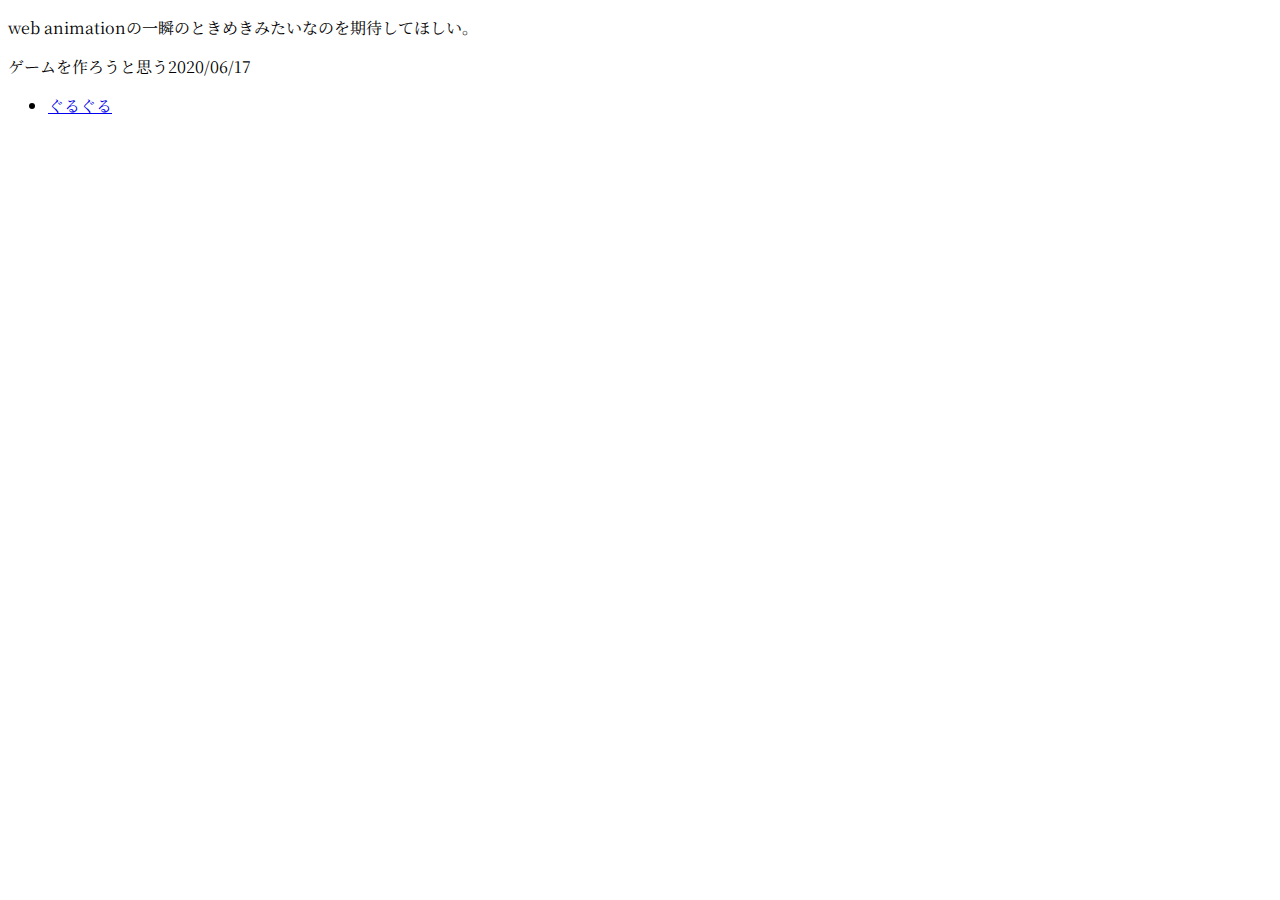
<file: index.html>
<!DOCTYPE HTML>
<html lang="ja">

<head>
  <meta charset="UTF-8">
  <meta name="format-detection" content="telephone=no,address=no,email=no">
  <meta name="viewport" content="width=device-width,minimum-scale=1,initial-scale=1">
  <meta name="viewport" content="width=device-width,minimum-scale=1,initial-scale=1">
  <meta http-equiv="X-UA-Compatible" content="IE=edge" />
  <title>箱庭。核実験場とも言う</title>
  <meta name="author" content="sigurupo">
  <!-- <meta name="description" content="" /> -->
  <meta name="robots" content="index" />
  <meta content="summary_large_image" name="twitter:card" /> <!-- 600x314 -->
  <meta content="箱庭。核実験場とも言う" name="twitter:site" />
  <link rel="dns-prefetch" href="//fonts.googleapis.com">
  <link href="https://fonts.googleapis.com/css?family=Noto+Serif+JP&display=swap" rel="stylesheet">
  <link type="text/css" media="screen" href="/index.css" rel="stylesheet" />
  <script src="index.js" async></script>
  <link rel="canonical" href="http://sigurupo.github.io/index.html" />
</head>

<body><p>web animationの一瞬のときめきみたいなのを期待してほしい。</p>
  <p>ゲームを作ろうと思う2020/06/17</p>
<div id="latest"></div></body>

</html>
</file>
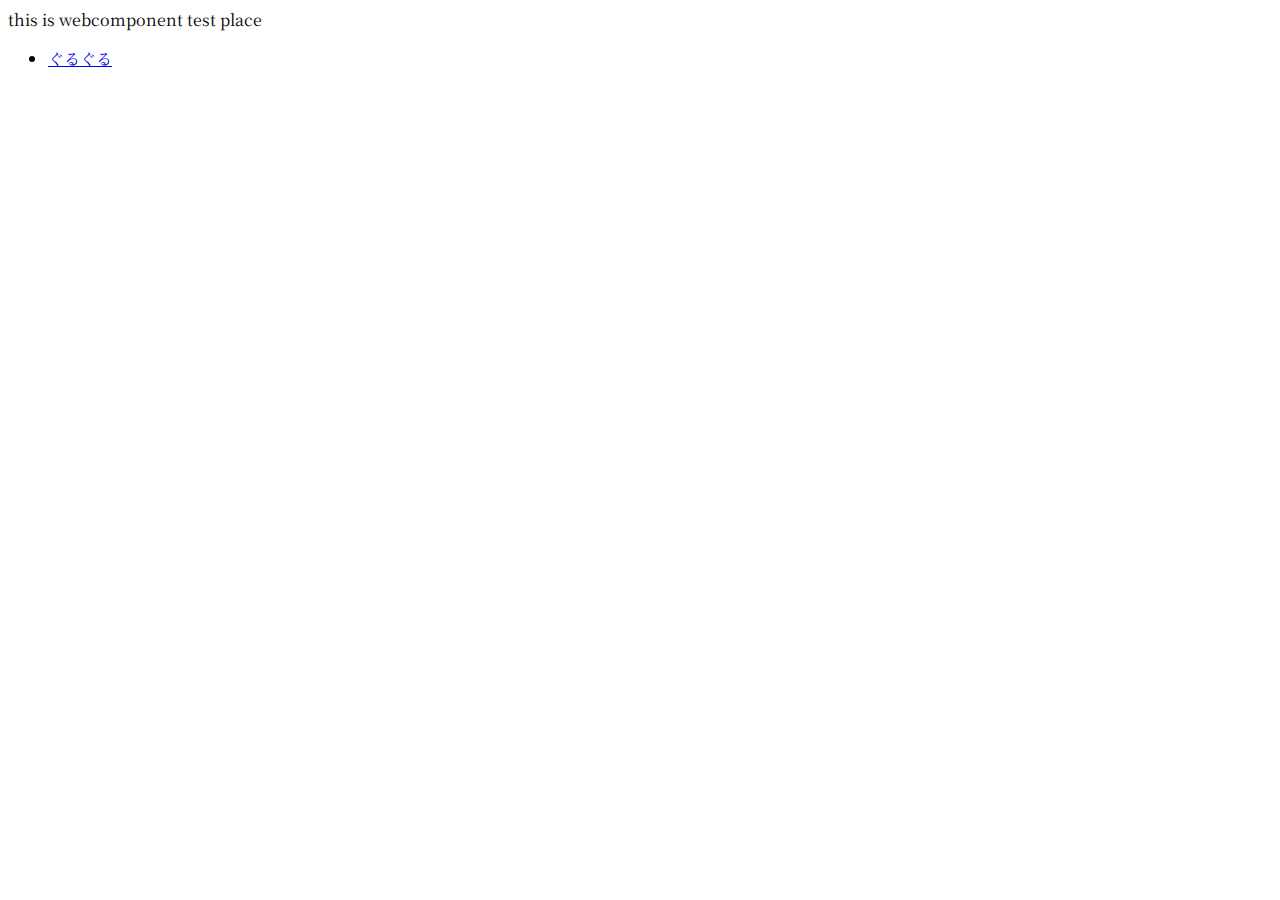
<file: webcom.html>
<html lang="ja">
<head>
  <meta charset="UTF-8">
  <meta name="format-detection" content="telephone=no,address=no,email=no">
  <meta name="viewport" content="width=device-width,minimum-scale=1,initial-scale=1">
  <meta http-equiv="X-UA-Compatible" content="IE=edge" />
  <title>webcomponent</title>
  <meta name="author" content="sigurupo">
  <!-- <meta name="description" content="" /> -->
  <meta name="robots" content="index" />
  <meta content="summary_large_image" name="twitter:card" /> <!-- 600x314 -->
  <meta content="箱庭。核実験場とも言う" name="twitter:site" />
  <link rel="dns-prefetch" href="//fonts.googleapis.com">
  <link href="https://fonts.googleapis.com/css?family=Noto+Serif+JP&display=swap" rel="stylesheet">
  <link type="text/css" media="screen" href="/index.css" rel="stylesheet" />
  <script src="index.js" async></script>
  <link rel="canonical" href="http://sigurupo.github.io/index.html" />
</head>

<body><p>this is webcomponent test place</p>
  <p></p>
<div id="latest"></div></body>

</html>
</file>
<file: index.css>
body {
  font-family: 'Noto Serif JP', serif;
}
</file>
